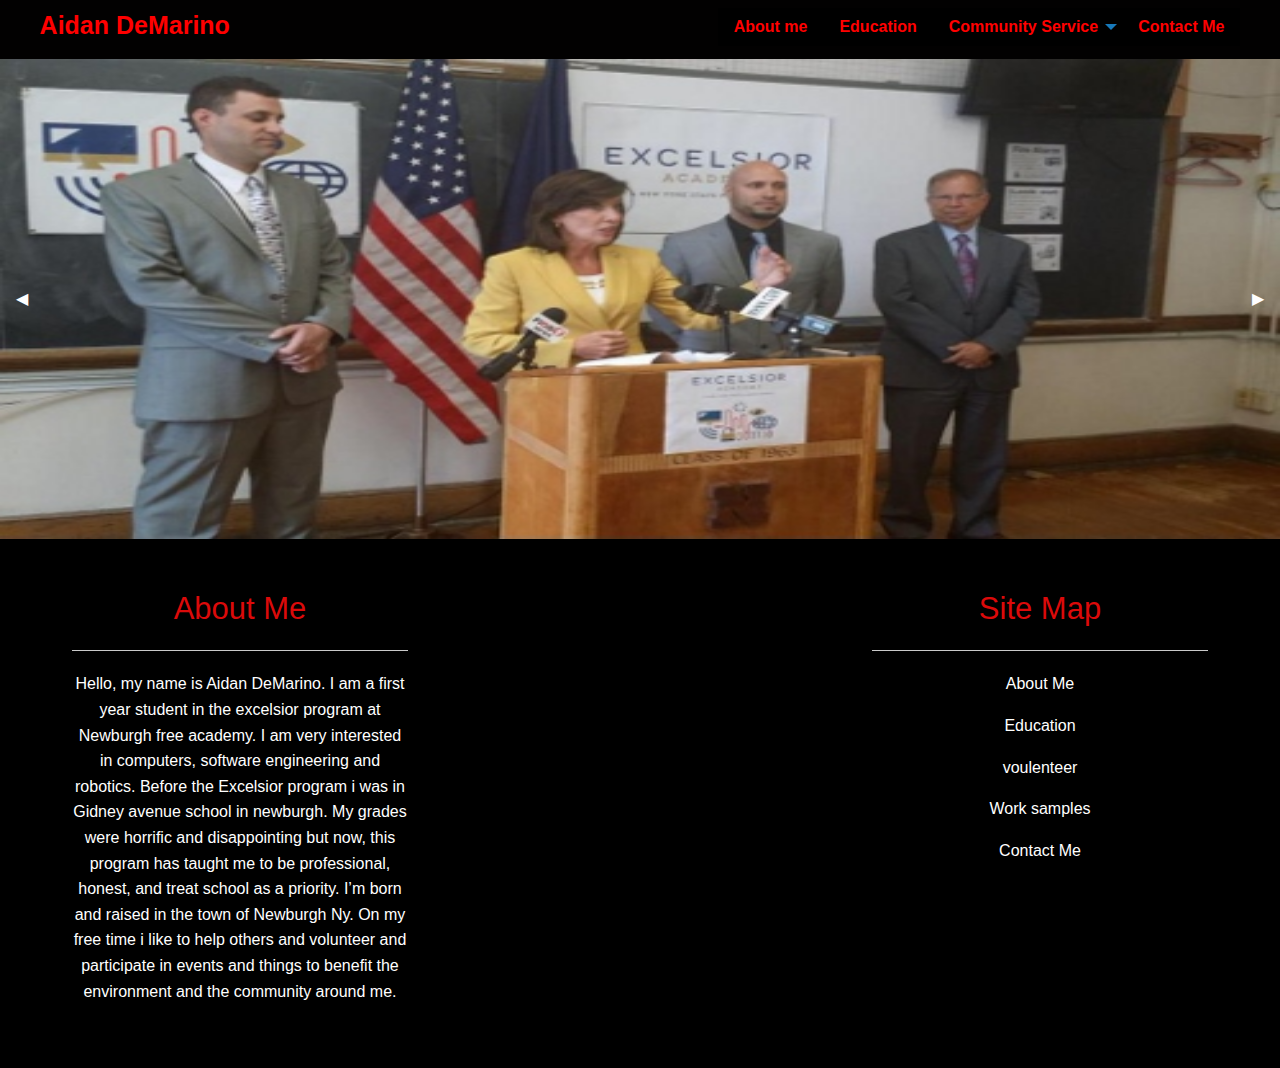
<file: index.html>
<!doctype html>
<html class="no-js" lang="en" dir="ltr">
  <head>
    <meta charset="utf-8">
    <meta http-equiv="x-ua-compatible" content="ie=edge">
    <meta name="viewport" content="width=device-width, initial-scale=1.0">
    <title>Aidan Porfolio</title>
    <link rel="stylesheet" href="css/foundation.css">
    <link rel="stylesheet" href="css/app.css">
  </head>
  <body>

<!---      Navitgation       --->
<div class="Navitgation">
  <div class="top-bar"> <data-sticky data-options="margin:o;" style="width:100%">
   <div class="wrap">
    <div class="top-bar-left">
     <h4> Aidan DeMarino</h4>
    </div>
    <div class="top-bar-right">
      <ul class="vertical medium-horizontal dropdown menu" data-dropdown-menu>
<li><a href="about.html">  About me</a></li>
<li><a href="education.html">  Education</a></li>
<li><a href="community.html">  Community Service</a>

      <ul class="menu vertical">
        <li><a href="extra.html"> Extra Curricular</a></li>
        <li><a href="sports.html"> Sports</a></li>
        <li><a href="voulenteer.html"> Voulenteer</a></li>
      </ul>
    </li>

      <li><a href="contact.html"> Contact Me</a></li>
    </div>
  </div>
</div>
</div>

<!---      Header            --->
<div class="orbit" role="region" aria-label="Favorite Space Pictures" data-orbit>
  <ul class="orbit-container">
    <button class="orbit-previous"><span class="show-for-sr">Previous Slide</span>&#9664;&#xFE0E;</button>
    <button class="orbit-next"><span class="show-for-sr">Next Slide</span>&#9654;&#xFE0E;</button>
    <li class="is-active orbit-slide">
      <img class="orbit-image" src="Images\Hochul_address-500x282.jpg" alt="Space">

    </li>
    <li class="orbit-slide">
      <img class="orbit-image" src="Images\C6gNv6eU4AEaNER.jpg" alt="Space">



    </li>
  </ul>

</div>

<!---      Main              --->
<div class="main">

</div>


<!---      Footer            --->
<div class="footer">
  <div class="row">
    <div class="small-12 medium-4 columns">
      <h3>About Me</h3>
      <hr>
      <p>
Hello, my name is Aidan DeMarino.  I am a first year student in the excelsior program
 at Newburgh free academy. I am very interested in computers, software engineering and
  robotics. Before the Excelsior program i was in Gidney avenue school in newburgh.
  My grades were horrific and disappointing but now, this program has taught me to be
   professional, honest, and treat school as a priority. I’m born and raised in the town of
    Newburgh Ny. On my free time i like to help others and volunteer and participate in events
     and things to benefit the environment and the community around me.


</p>
    </div>
    <div class="small-12 medium-4 columns">
</p>

        </div>
        <div class="small-12 medium-4 columns">

      <h3>Site Map</h3>
      <hr>
      <p><a href="about.html">About Me</a></p>
      <p><a href="education.html">Education</a></p>
      <p><a href="voulunteer.html">voulenteer </a></p>
      <p><a href="work.html">Work samples</a></p>

      <p><a href="contact.html">Contact Me</a></p>
    </div>

</div>
</div>


    <script src="js/vendor/jquery.js"></script>
    <script src="js/vendor/what-input.js"></script>
    <script src="js/vendor/foundation.js"></script>
    <script src="js/app.js"></script>
  </body>
</html>
</file>
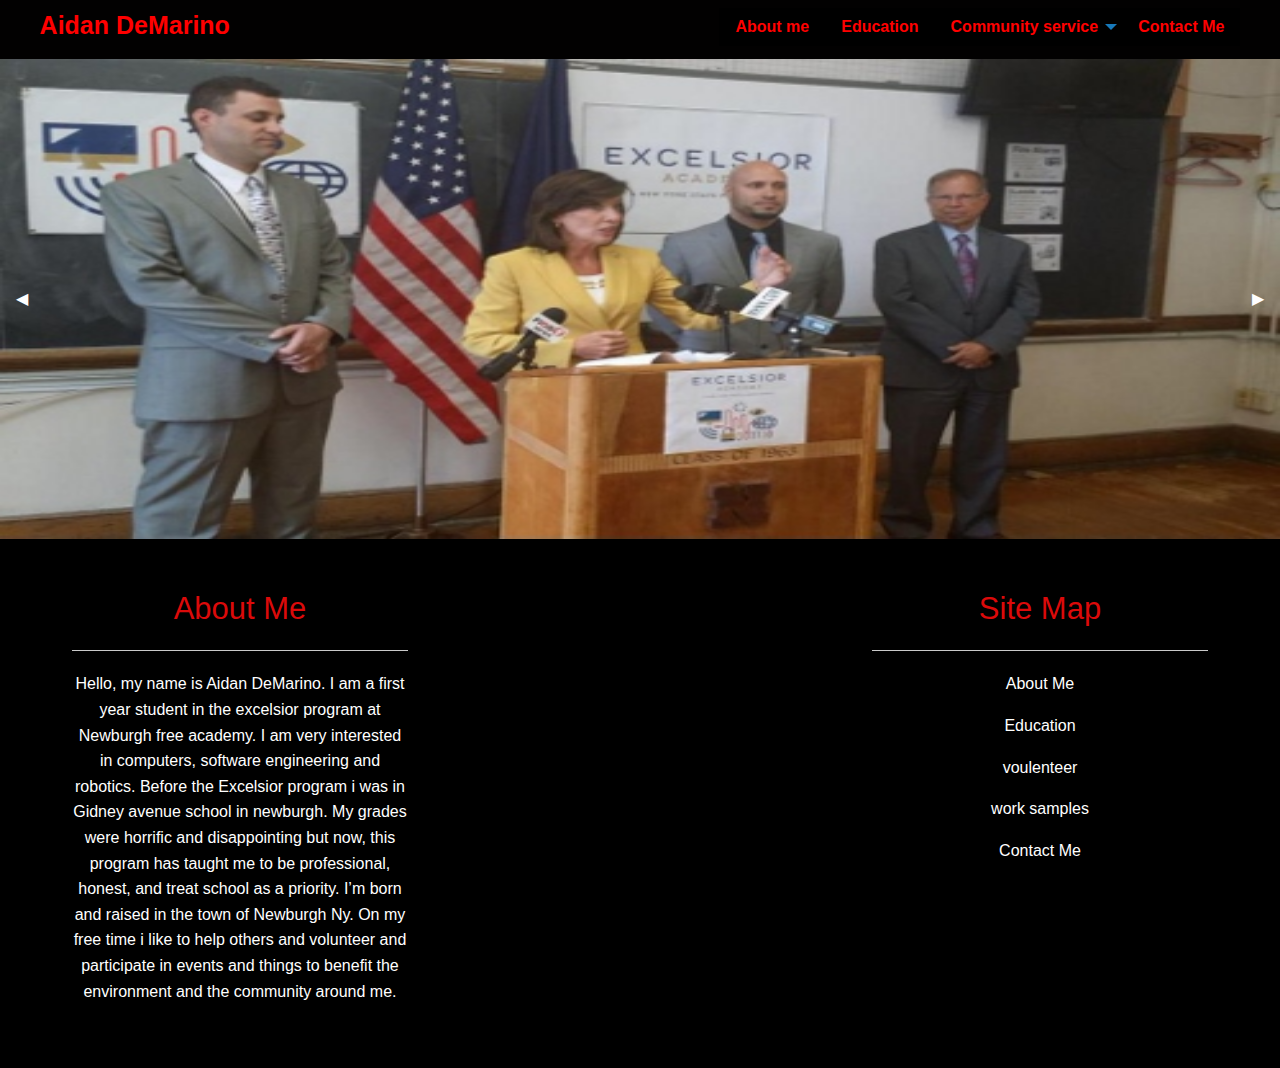
<file: about.html>
<!doctype html>
<html class="no-js" lang="en" dir="ltr">
  <head>
    <meta charset="utf-8">
    <meta http-equiv="x-ua-compatible" content="ie=edge">
    <meta name="viewport" content="width=device-width, initial-scale=1.0">
    <title>Aidan Porfolio</title>
    <link rel="stylesheet" href="css/foundation.css">
    <link rel="stylesheet" href="css/app.css">
  </head>
  <body>

<!---      Navitgation       --->
<div class="Navitgation">
  <div class="top-bar"> <data-sticky data-options="margin:o;" style="width:100%">
   <div class="wrap">
    <div class="top-bar-left">
     <h4> Aidan DeMarino</h4>
    </div>
    <div class="top-bar-right">
      <ul class="vertical medium-horizontal dropdown menu" data-dropdown-menu>
<li><a href="about.html"> About me</a></li>
<li><a href="education.html"> Education</a></li>
<li><a href="community.html"> Community service</a>

      <ul class="menu vertical">
        <li><a href="extra.html">Extra Curricular</a></li>
        <li><a href="sports.html">Sports</a></li>
        <li><a href="voulenteer.html">Voulenteer</a></li>
      </ul>
    </li>

      <li><a href="contact.html">Contact Me</a></li>
    </div>
  </div>
</div>
</div>

<!---      Header            --->
<div class="orbit" role="region" aria-label="Favorite Space Pictures" data-orbit>
  <ul class="orbit-container">
    <button class="orbit-previous"><span class="show-for-sr">Previous Slide</span>&#9664;&#xFE0E;</button>
    <button class="orbit-next"><span class="show-for-sr">Next Slide</span>&#9654;&#xFE0E;</button>
    <li class="is-active orbit-slide">
      <img class="orbit-image" src="Images\Hochul_address-500x282.jpg" alt="Space">

    </li>
    <li class="orbit-slide">
      <img class="orbit-image" src="Images\C6gNv6eU4AEaNER.jpg" alt="Space">



    </li>
  </ul>

</div>

<!---      Main              --->
<div class="main">

</div>


<!---      Footer            --->
<div class="footer">
  <div class="row">
    <div class="small-12 medium-4 columns">
      <h3>About Me</h3>
      <hr>
      <p>
Hello, my name is Aidan DeMarino.  I am a first year student in the excelsior program
 at Newburgh free academy. I am very interested in computers, software engineering and
  robotics. Before the Excelsior program i was in Gidney avenue school in newburgh.
  My grades were horrific and disappointing but now, this program has taught me to be
   professional, honest, and treat school as a priority. I’m born and raised in the town of
    Newburgh Ny. On my free time i like to help others and volunteer and participate in events
     and things to benefit the environment and the community around me.


</p>
    </div>
    <div class="small-12 medium-4 columns">
</p>

        </div>
        <div class="small-12 medium-4 columns">

      <h3>Site Map</h3>
      <hr>
      <p><a href="about.html">About Me</a></p>
      <p><a href="education.html">Education</a></p>
      <p><a href="voulenteer.html">voulenteer </a></p>
      <p><a href="work.html">work samples</a></p>

      <p><a href="contact.html">Contact Me</a></p>
    </div>

</div>
</div>


    <script src="js/vendor/jquery.js"></script>
    <script src="js/vendor/what-input.js"></script>
    <script src="js/vendor/foundation.js"></script>
    <script src="js/app.js"></script>
  </body>
</html>
</file>
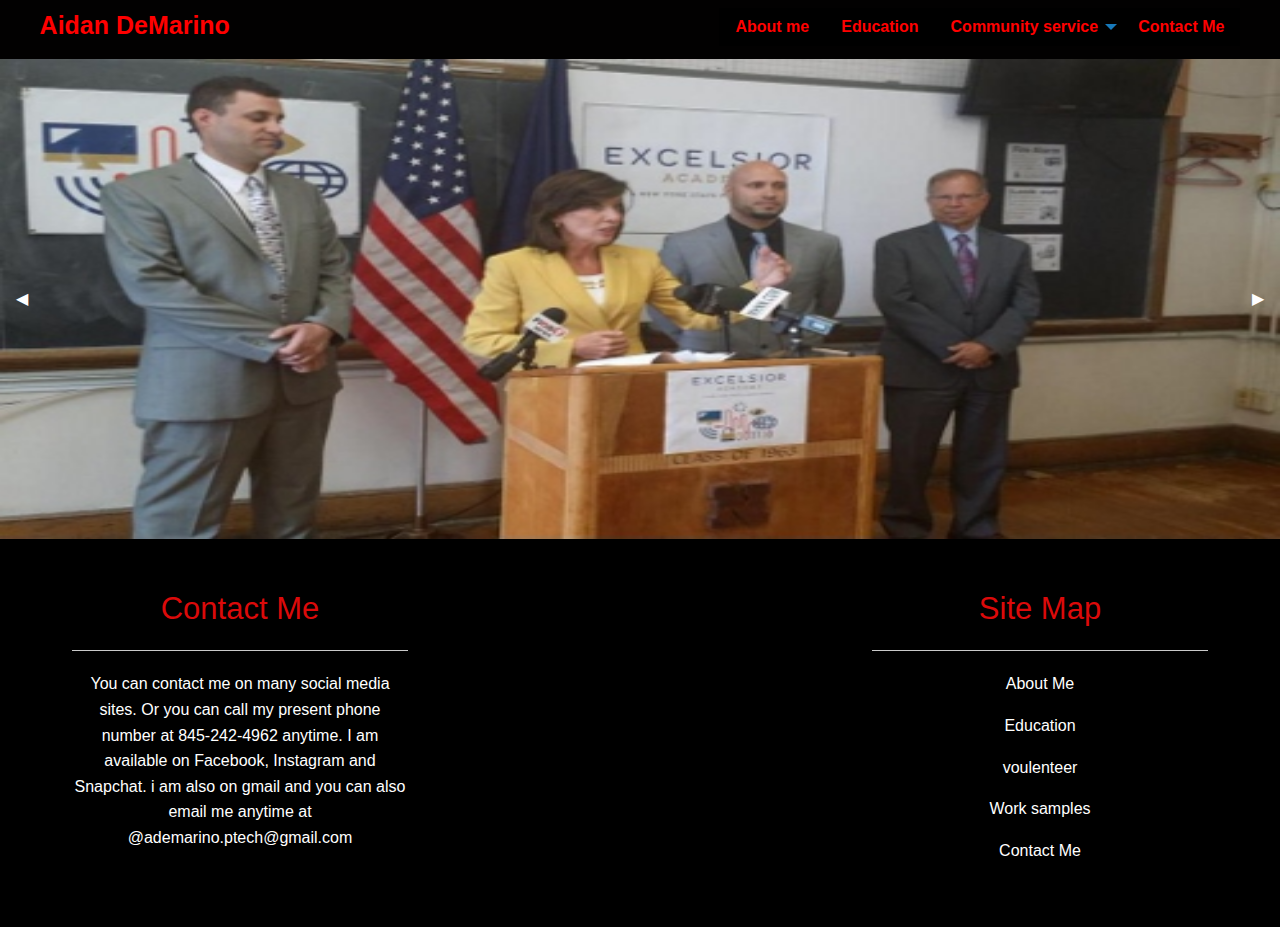
<file: contact.html>
<!doctype html>
<html class="no-js" lang="en" dir="ltr">
  <head>
    <meta charset="utf-8">
    <meta http-equiv="x-ua-compatible" content="ie=edge">
    <meta name="viewport" content="width=device-width, initial-scale=1.0">
    <title>Aidan Porfolio</title>
    <link rel="stylesheet" href="css/foundation.css">
    <link rel="stylesheet" href="css/app.css">
  </head>
  <body>

<!---      Navitgation       --->
<div class="Navitgation">
  <div class="top-bar"> <data-sticky data-options="margin:o;" style="width:100%">
   <div class="wrap">
    <div class="top-bar-left">
     <h4> Aidan DeMarino</h4>
    </div>
    <div class="top-bar-right">
      <ul class="vertical medium-horizontal dropdown menu" data-dropdown-menu>
<li><a href="about.html"> About me</a></li>
<li><a href="education.html"> Education</a></li>
<li><a href="community.html"> Community service</a>

      <ul class="menu vertical">
        <li><a href="extra.html">Extra Curricular</a></li>
        <li><a href="sports.html">Sports</a></li>
        <li><a href="voulenteer.html">Voulenteer</a></li>
      </ul>
    </li>

      <li><a href="contact.html ">Contact Me</a></li>
    </div>
  </div>
</div>
</div>

<!---      Header            --->
<div class="orbit" role="region" aria-label="Favorite Space Pictures" data-orbit>
  <ul class="orbit-container">
    <button class="orbit-previous"><span class="show-for-sr">Previous Slide</span>&#9664;&#xFE0E;</button>
    <button class="orbit-next"><span class="show-for-sr">Next Slide</span>&#9654;&#xFE0E;</button>
    <li class="is-active orbit-slide">
      <img class="orbit-image" src="Images\Hochul_address-500x282.jpg" alt="Space">

    </li>
    <li class="orbit-slide">
      <img class="orbit-image" src="Images\C6gNv6eU4AEaNER.jpg" alt="Space">

    </li>
    <li class="orbit-slide">
      <img class="orbit-image" src="Images\fac.png" alt="Space">

  

    </li>
  </ul>

</div>

<!---      Main              --->
<div class="main">

</div>


<!---      Footer            --->
<div class="footer">
  <div class="row">
    <div class="small-12 medium-4 columns">
      <h3>Contact Me</h3>
      <hr>
      <p>
You can contact me on many social media sites. Or you can call my present phone number
 at 845-242-4962 anytime. I am available on Facebook, Instagram and Snapchat. i am also
 on gmail and you can also email me anytime at @ademarino.ptech@gmail.com


</p>
    </div>
    <div class="small-12 medium-4 columns">
</p>

        </div>
        <div class="small-12 medium-4 columns">

      <h3>Site Map</h3>
      <hr>
      <p><a href="about.html">About Me</a></p>
      <p><a href="education.html">Education</a></p>
      <p><a href="voulenteer.html">voulenteer </a></p>
      <p><a href="work.html">Work samples</a></p>

      <p><a href="contact.html">Contact Me</a></p>
    </div>

</div>
</div>


    <script src="js/vendor/jquery.js"></script>
    <script src="js/vendor/what-input.js"></script>
    <script src="js/vendor/foundation.js"></script>
    <script src="js/app.js"></script>
  </body>
</html>
</file>
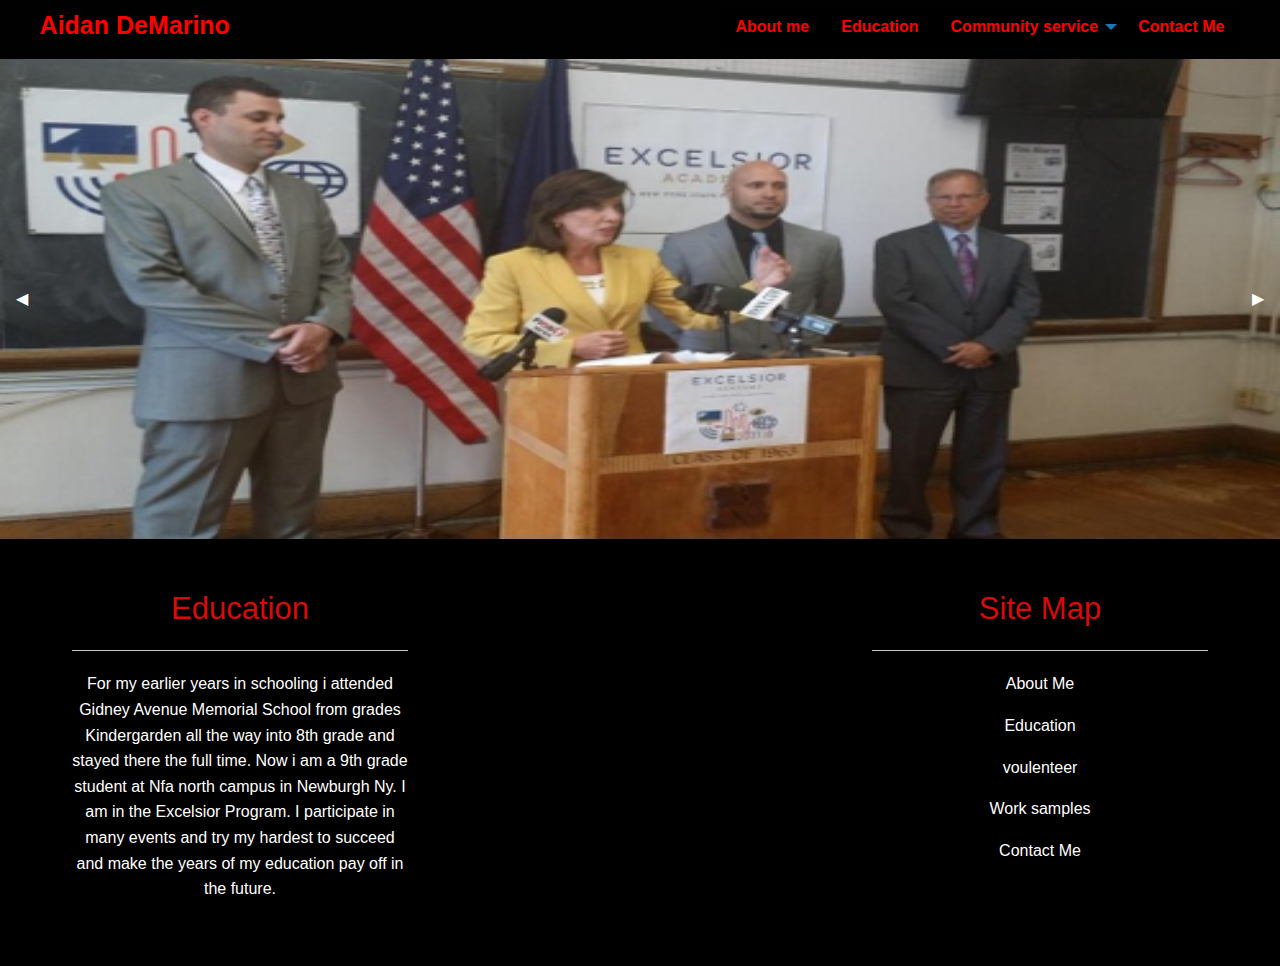
<file: Education.html>
<!doctype html>
<html class="no-js" lang="en" dir="ltr">
  <head>
    <meta charset="utf-8">
    <meta http-equiv="x-ua-compatible" content="ie=edge">
    <meta name="viewport" content="width=device-width, initial-scale=1.0">
    <title>Aidan Porfolio</title>
    <link rel="stylesheet" href="css/foundation.css">
    <link rel="stylesheet" href="css/app.css">
  </head>
  <body>

<!---      Navitgation       --->
<div class="Navitgation">
  <div class="top-bar"> <data-sticky data-options="margin:o;" style="width:100%">
   <div class="wrap">
    <div class="top-bar-left">
     <h4> Aidan DeMarino</h4>
    </div>
    <div class="top-bar-right">
      <ul class="vertical medium-horizontal dropdown menu" data-dropdown-menu>
<li><a href="about.html"> About me</a></li>
<li><a href="education.html"> Education</a></li>
<li><a href="community.html"> Community service</a>

      <ul class="menu vertical">
        <li><a href="extra.html">Extra Curricular</a></li>
        <li><a href="sports.html">Sports</a></li>
        <li><a href="voulenteer.html">Voulenteer</a></li>
      </ul>
    </li>

      <li><a href="contact.html">Contact Me</a></li>
    </div>
  </div>
</div>
</div>

<!---      Header            --->
<div class="orbit" role="region" aria-label="Favorite Space Pictures" data-orbit>
  <ul class="orbit-container">
    <button class="orbit-previous"><span class="show-for-sr">Previous Slide</span>&#9664;&#xFE0E;</button>
    <button class="orbit-next"><span class="show-for-sr">Next Slide</span>&#9654;&#xFE0E;</button>
    <li class="is-active orbit-slide">
      <img class="orbit-image" src="Images\Hochul_address-500x282.jpg" alt="Space">

    </li>
    <li class="orbit-slide">
      <img class="orbit-image" src="Images\AR-160409857.jpg" alt="Space">




    </li>
  </ul>

</div>

<!---      Main              --->
<div class="main">

</div>


<!---      Footer            --->
<div class="footer">
  <div class="row">
    <div class="small-12 medium-4 columns">
      <h3>Education</h3>
      <hr>
      <p>
      For my earlier years in schooling i attended Gidney Avenue Memorial School
      from grades Kindergarden all the way into 8th grade and stayed there the
      full time. Now i am a 9th grade student at Nfa north campus in Newburgh Ny.
      I am in the Excelsior Program. I participate in many events and try my
      hardest to succeed and make the years of my education pay off in the future.



</p>
    </div>
    <div class="small-12 medium-4 columns">
</p>

        </div>
        <div class="small-12 medium-4 columns">

      <h3>Site Map</h3>
      <hr>
      <p><a href="about.html">About Me</a></p>
      <p><a href="education.html">Education</a></p>
      <p><a href="voulenteer.html">voulenteer </a></p>
      <p><a href="work.html">Work samples</a></p>

      <p><a href="contact.html">Contact Me</a></p>
    </div>

</div>
</div>


    <script src="js/vendor/jquery.js"></script>
    <script src="js/vendor/what-input.js"></script>
    <script src="js/vendor/foundation.js"></script>
    <script src="js/app.js"></script>
  </body>
</html>
</file>
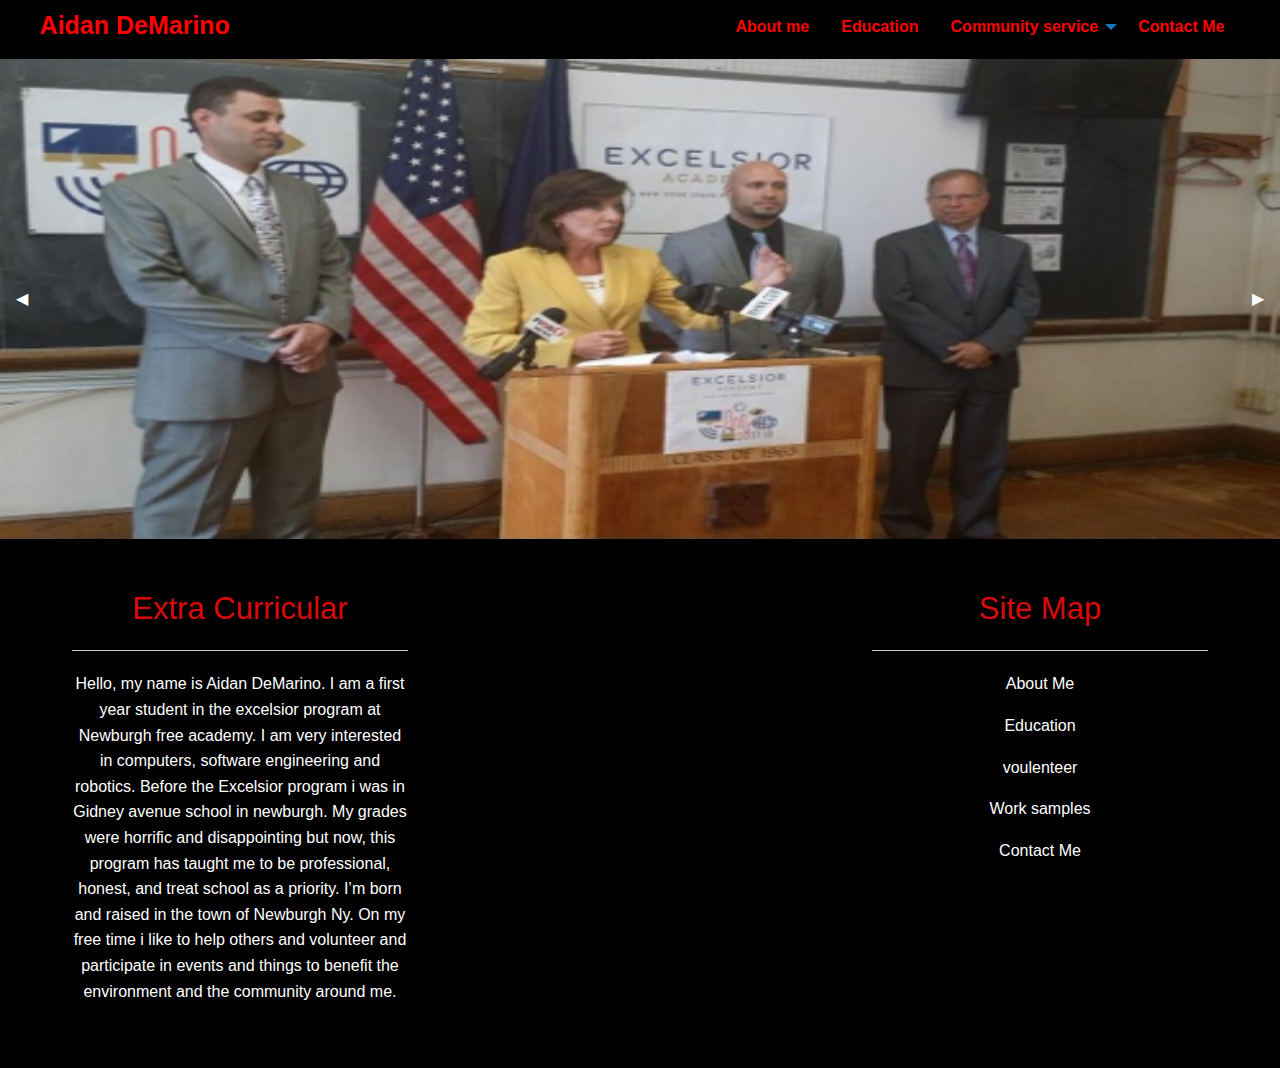
<file: extra.html>
<!doctype html>
<html class="no-js" lang="en" dir="ltr">
  <head>
    <meta charset="utf-8">
    <meta http-equiv="x-ua-compatible" content="ie=edge">
    <meta name="viewport" content="width=device-width, initial-scale=1.0">
    <title>Aidan Porfolio</title>
    <link rel="stylesheet" href="css/foundation.css">
    <link rel="stylesheet" href="css/app.css">
  </head>
  <body>

<!---      Navitgation       --->
<div class="Navitgation">
  <div class="top-bar"> <data-sticky data-options="margin:o;" style="width:100%">
   <div class="wrap">
    <div class="top-bar-left">
     <h4> Aidan DeMarino</h4>
    </div>
    <div class="top-bar-right">
      <ul class="vertical medium-horizontal dropdown menu" data-dropdown-menu>
<li><a href="about.html"> About me</a></li>
<li><a href="education.html"> Education</a></li>
<li><a href="community.html"> Community service</a>

      <ul class="menu vertical">
        <li><a href="extra.html">Extra Curricular</a></li>
        <li><a href="sports.html">Sports</a></li>
        <li><a href="voulenteer.html">Voulenteer</a></li>
      </ul>
    </li>

      <li><a href="contact.html">Contact Me</a></li>
    </div>
  </div>
</div>
</div>

<!---      Header            --->
<div class="orbit" role="region" aria-label="Favorite Space Pictures" data-orbit>
  <ul class="orbit-container">
    <button class="orbit-previous"><span class="show-for-sr">Previous Slide</span>&#9664;&#xFE0E;</button>
    <button class="orbit-next"><span class="show-for-sr">Next Slide</span>&#9654;&#xFE0E;</button>
    <li class="is-active orbit-slide">
      <img class="orbit-image" src="Images\Hochul_address-500x282.jpg" alt="Space">

    </li>
    <li class="orbit-slide">
      <img class="orbit-image" src="Images\C6gNv6eU4AEaNER.jpg" alt="Space">

    



    </li>
  </ul>

</div>

<!---      Main              --->
<div class="main">

</div>


<!---      Footer            --->
<div class="footer">
  <div class="row">
    <div class="small-12 medium-4 columns">
      <h3>Extra Curricular</h3>
      <hr>
      <p>
Hello, my name is Aidan DeMarino.  I am a first year student in the excelsior program
 at Newburgh free academy. I am very interested in computers, software engineering and
  robotics. Before the Excelsior program i was in Gidney avenue school in newburgh.
  My grades were horrific and disappointing but now, this program has taught me to be
   professional, honest, and treat school as a priority. I’m born and raised in the town of
    Newburgh Ny. On my free time i like to help others and volunteer and participate in events
     and things to benefit the environment and the community around me.


</p>
    </div>
    <div class="small-12 medium-4 columns">
</p>

        </div>
        <div class="small-12 medium-4 columns">

      <h3>Site Map</h3>
      <hr>
      <p><a href="about.html">About Me</a></p>
      <p><a href="education.html">Education</a></p>
      <p><a href="voulenteer.html">voulenteer </a></p>
      <p><a href="work.html">Work samples</a></p>

      <p><a href="contact.html">Contact Me</a></p>
    </div>

</div>
</div>


    <script src="js/vendor/jquery.js"></script>
    <script src="js/vendor/what-input.js"></script>
    <script src="js/vendor/foundation.js"></script>
    <script src="js/app.js"></script>
  </body>
</html>
</file>
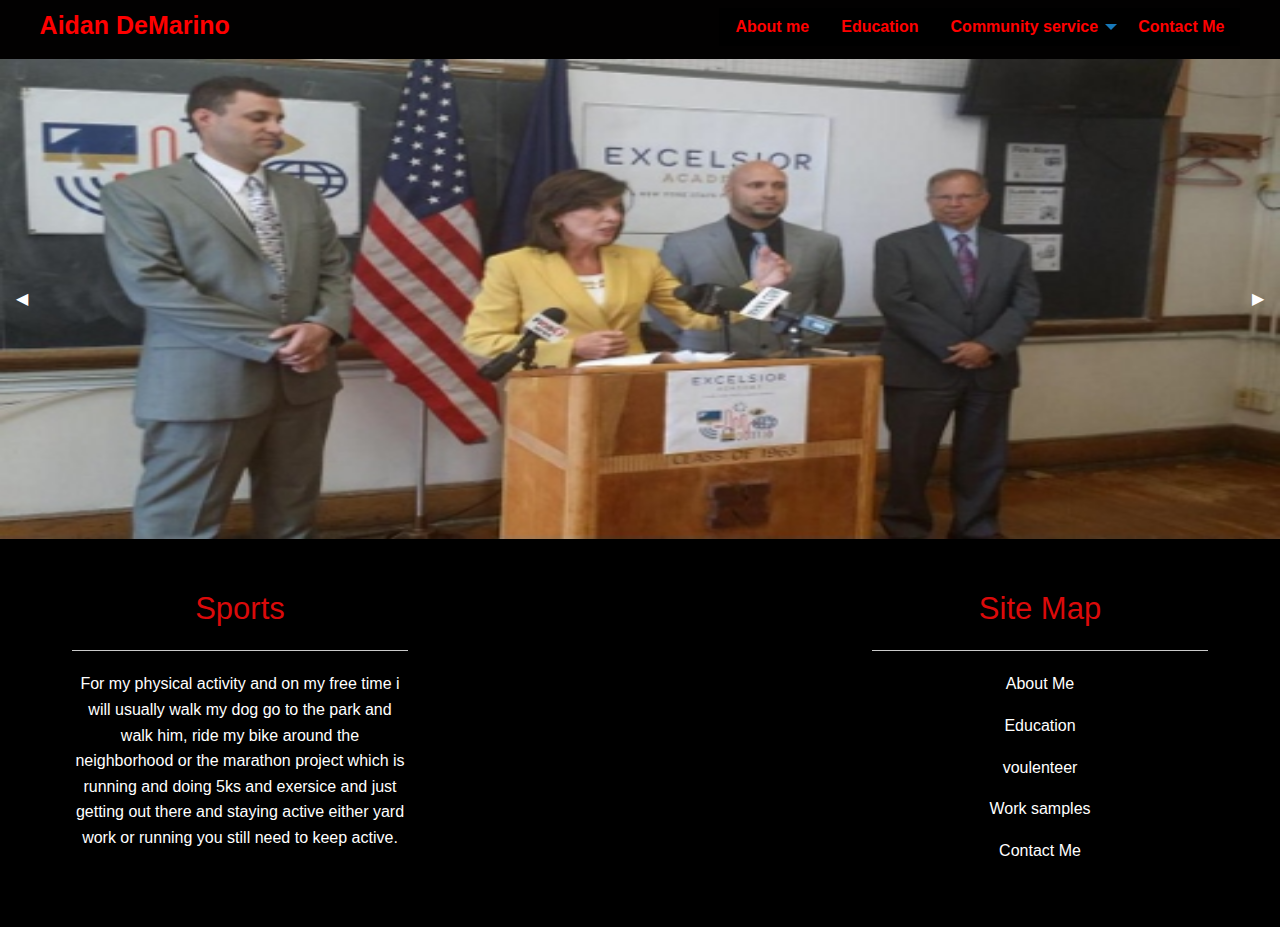
<file: sports.html>
<!doctype html>
<html class="no-js" lang="en" dir="ltr">
  <head>
    <meta charset="utf-8">
    <meta http-equiv="x-ua-compatible" content="ie=edge">
    <meta name="viewport" content="width=device-width, initial-scale=1.0">
    <title>Aidan Porfolio</title>
    <link rel="stylesheet" href="css/foundation.css">
    <link rel="stylesheet" href="css/app.css">
  </head>
  <body>

<!---      Navitgation       --->
<div class="Navitgation">
  <div class="top-bar"> <data-sticky data-options="margin:o;" style="width:100%">
   <div class="wrap">
    <div class="top-bar-left">
     <h4> Aidan DeMarino</h4>
    </div>
    <div class="top-bar-right">
      <ul class="vertical medium-horizontal dropdown menu" data-dropdown-menu>
<li><a href="about.html"> About me</a></li>
<li><a href="education.html"> Education</a></li>
<li><a href="community.html"> Community service</a>

      <ul class="menu vertical">
        <li><a href="extra.html">Extra Curricular</a></li>
        <li><a href="sports.html">Sports</a></li>
        <li><a href="voulenteer.html">Voulenteer</a></li>
      </ul>
    </li>

      <li><a href="contact.html">Contact Me</a></li>
    </div>
  </div>
</div>
</div>

<!---      Header            --->
<div class="orbit" role="region" aria-label="Favorite Space Pictures" data-orbit>
  <ul class="orbit-container">
    <button class="orbit-previous"><span class="show-for-sr">Previous Slide</span>&#9664;&#xFE0E;</button>
    <button class="orbit-next"><span class="show-for-sr">Next Slide</span>&#9654;&#xFE0E;</button>
    <li class="is-active orbit-slide">
      <img class="orbit-image" src="Images\Hochul_address-500x282.jpg" alt="Space">

    </li>
    <li class="orbit-slide">
      <img class="orbit-image" src="Images\C6gNv6eU4AEaNER.jpg" alt="Space">

  



    </li>
  </ul>

</div>

<!---      Main              --->
<div class="main">

</div>


<!---      Footer            --->
<div class="footer">
  <div class="row">
    <div class="small-12 medium-4 columns">
      <h3>Sports</h3>
      <hr>
      <p> For my physical activity and on my free time i will usually walk my dog go to the park and walk him, ride my bike around the neighborhood or the marathon project which is running and doing 5ks and exersice and just getting out there and staying active either yard work or running you still need to keep active.



</p>
    </div>
    <div class="small-12 medium-4 columns">
</p>

        </div>
        <div class="small-12 medium-4 columns">

      <h3>Site Map</h3>
      <hr>
      <p><a href="about.html">About Me</a></p>
      <p><a href="education.html">Education</a></p>
      <p><a href="voulenteer.html">voulenteer </a></p>
      <p><a href="work.html">Work samples</a></p>

      <p><a href="contact.html">Contact Me</a></p>
    </div>

</div>
</div>


    <script src="js/vendor/jquery.js"></script>
    <script src="js/vendor/what-input.js"></script>
    <script src="js/vendor/foundation.js"></script>
    <script src="js/app.js"></script>
  </body>
</html>
</file>
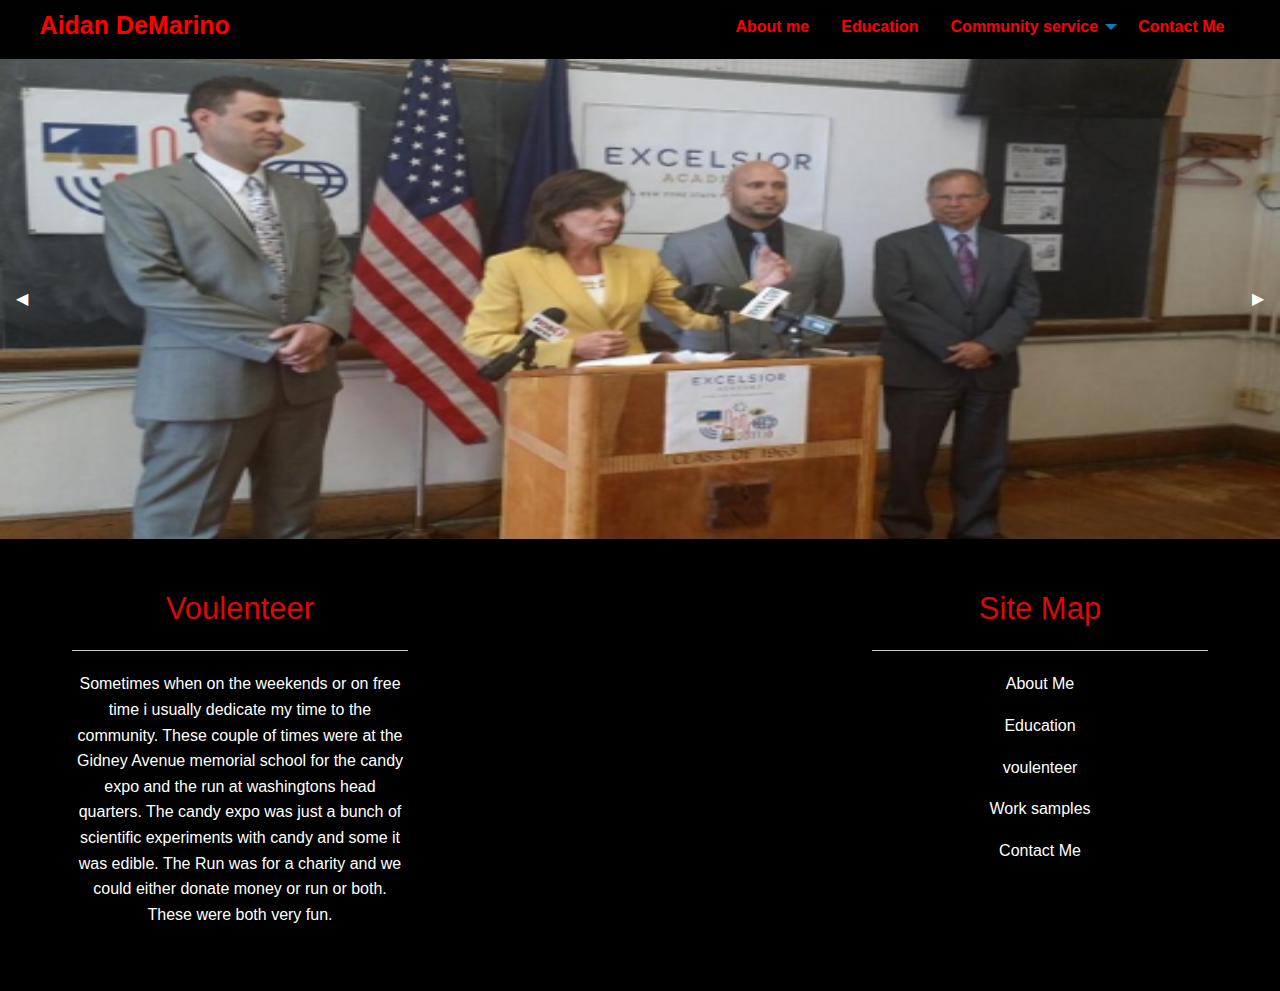
<file: voulenteer.html>
<!doctype html>
<html class="no-js" lang="en" dir="ltr">
  <head>
    <meta charset="utf-8">
    <meta http-equiv="x-ua-compatible" content="ie=edge">
    <meta name="viewport" content="width=device-width, initial-scale=1.0">
    <title>Aidan Porfolio</title>
    <link rel="stylesheet" href="css/foundation.css">
    <link rel="stylesheet" href="css/app.css">
  </head>
  <body>

<!---      Navitgation       --->
<div class="Navitgation">
  <div class="top-bar"> <data-sticky data-options="margin:o;" style="width:100%">
   <div class="wrap">
    <div class="top-bar-left">
     <h4> Aidan DeMarino</h4>
    </div>
    <div class="top-bar-right">
      <ul class="vertical medium-horizontal dropdown menu" data-dropdown-menu>
<li><a href="about.html"> About me</a></li>
<li><a href="education.html"> Education</a></li>
<li><a href="community.html"> Community service</a>

      <ul class="menu vertical">
        <li><a href="extra.html">Extra Curricular</a></li>
        <li><a href="sports.html">Sports</a></li>
        <li><a href="voulenteer.html">Voulenteer</a></li>
      </ul>
    </li>

      <li><a href="contact.html">Contact Me</a></li>
    </div>
  </div>
</div>
</div>

<!---      Header            --->
<div class="orbit" role="region" aria-label="Favorite Space Pictures" data-orbit>
  <ul class="orbit-container">
    <button class="orbit-previous"><span class="show-for-sr">Previous Slide</span>&#9664;&#xFE0E;</button>
    <button class="orbit-next"><span class="show-for-sr">Next Slide</span>&#9654;&#xFE0E;</button>
    <li class="is-active orbit-slide">
      <img class="orbit-image" src="Images\Hochul_address-500x282.jpg" alt="Space">

    </li>
    <li class="orbit-slide">
      <img class="orbit-image" src="Images\C6gNv6eU4AEaNER.jpg" alt="Space">

    



    </li>
  </ul>

</div>

<!---      Main              --->
<div class="main">

</div>


<!---      Footer            --->
<div class="footer">
  <div class="row">
    <div class="small-12 medium-4 columns">
      <h3>Voulenteer</h3>
      <hr>
      <p> Sometimes when on the weekends or on free time i usually dedicate my
          time to the community. These couple of times were at the Gidney Avenue
          memorial school for the candy expo and the run at washingtons head
          quarters.  The candy expo was just a bunch of scientific experiments
          with candy and some it was edible. The Run was for a charity and we
          could either donate money or run or both. These were both very fun.



</p>
    </div>
    <div class="small-12 medium-4 columns">
</p>

        </div>
        <div class="small-12 medium-4 columns">

      <h3>Site Map</h3>
      <hr>
      <p><a href="about.html">About Me</a></p>
      <p><a href="education.html">Education</a></p>
      <p><a href="voulenteer.html">voulenteer </a></p>
      <p><a href="work.html">Work samples</a></p>

      <p><a href="contact.html">Contact Me</a></p>
    </div>

</div>
</div>


    <script src="js/vendor/jquery.js"></script>
    <script src="js/vendor/what-input.js"></script>
    <script src="js/vendor/foundation.js"></script>
    <script src="js/app.js"></script>
  </body>
</html>
</file>
<file: css/app.css>
/***************************************************************
General
***************************************************************/
.wrap{
  width:95%;
  margin: auto;
}
/***************************************************************
Navitgation
****************************************************************/
.top-bar{
  background-color: #020101;

  z-index: 99 ;
}
 .top-bar ul{
   background-color: black;
   border-style: none;
}
 .top-bar li{
   background-color: transparent;
 }
 .top-bar h4, .top-bar a{
   color: red;
   font-weight: bolder;
   font-family: 'Acme', sans-serif;
}

   .dropdown.menu > li .is-dropdown-submenu-parent > a ::after{
      border-color: green transparent;
    }

/***************************************************************
Header
***************************************************************/
.orbit img{
  max-height: 30em;
}
/***************************************************************
Main
***************************************************************/
.main{


   padding-top: 2em 0;

}
.row{
  width:100%;
  margin: auto;
}
.columns{
  padding: 1em 2em;
}

/*************************************************************
Footer
**************************************************************/
.footer{
  text-align: center;
  color:white;
  background-color: black;
  padding: 2em 0;
}
.footer h3{
 color: #db0a0a;
}

.footer a{
  color: white;
}

  .footer img{
    height: 3em;
    width: 3em;
  }
</file>
